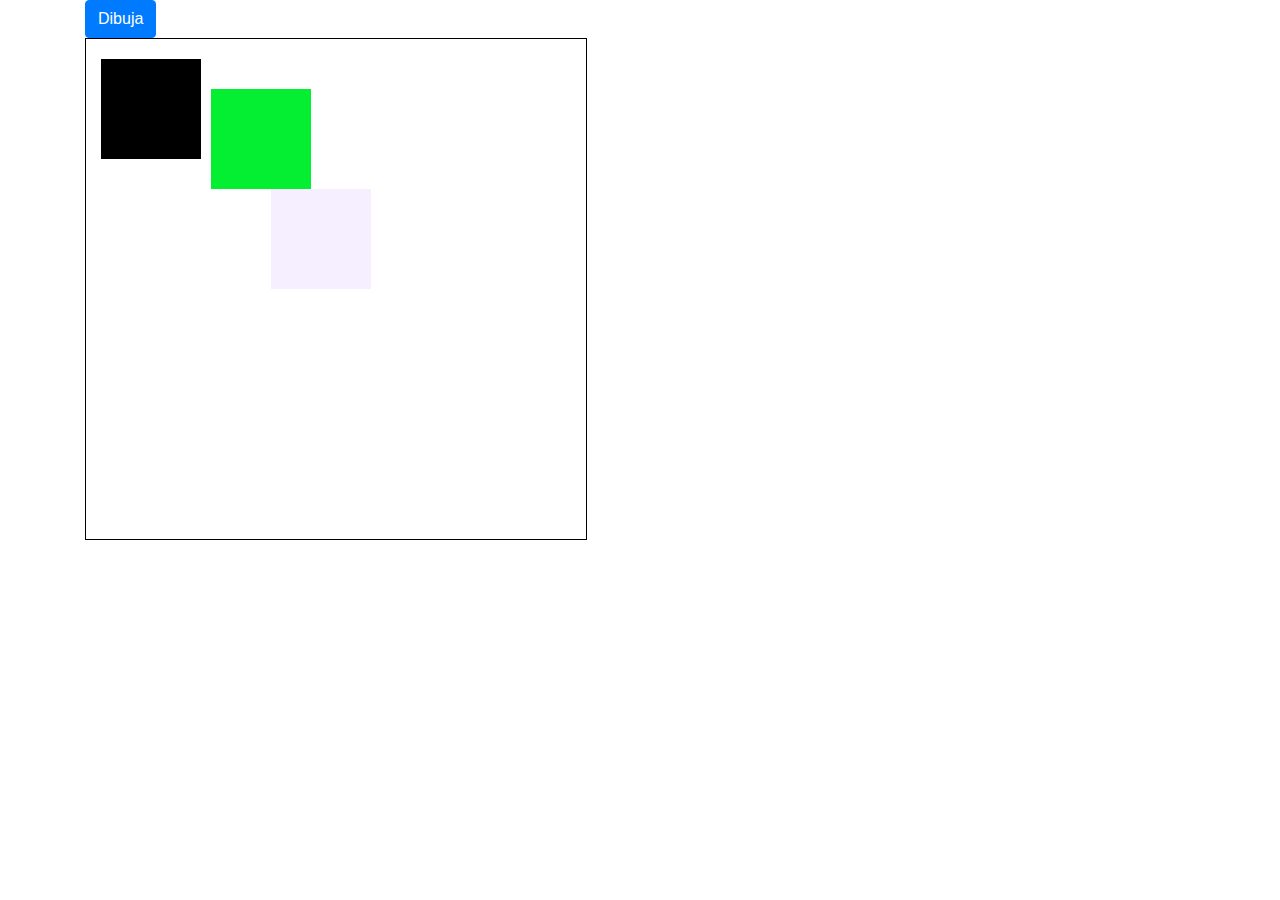
<file: index.html>
<!DOCTYPE html>
<html lang="en">
<head>
    <meta charset="UTF-8">
    <meta name="viewport" content="width=device-width, initial-scale=1.0">
    <link rel="stylesheet" href="style.css">
    <script src="script.js"></script>
    <!--Bootstrap-->
    <script src="https://code.jquery.com/jquery-3.2.1.slim.min.js" integrity="sha384-KJ3o2DKtIkvYIK3UENzmM7KCkRr/rE9/Qpg6aAZGJwFDMVNA/GpGFF93hXpG5KkN" crossorigin="anonymous"></script>
    <script src="https://cdnjs.cloudflare.com/ajax/libs/popper.js/1.12.9/umd/popper.min.js" integrity="sha384-ApNbgh9B+Y1QKtv3Rn7W3mgPxhU9K/ScQsAP7hUibX39j7fakFPskvXusvfa0b4Q" crossorigin="anonymous"></script>
    <link rel="stylesheet" href="https://maxcdn.bootstrapcdn.com/bootstrap/4.0.0/css/bootstrap.min.css" integrity="sha384-Gn5384xqQ1aoWXA+058RXPxPg6fy4IWvTNh0E263XmFcJlSAwiGgFAW/dAiS6JXm" crossorigin="anonymous">
    <script src="https://maxcdn.bootstrapcdn.com/bootstrap/4.0.0/js/bootstrap.min.js" integrity="sha384-JZR6Spejh4U02d8jOt6vLEHfe/JQGiRRSQQxSfFWpi1MquVdAyjUar5+76PVCmYl" crossorigin="anonymous"></script>
    
    <title>Videos Canvas</title>


</head>
<body>
    <div class="container">
        <div>
            <button type="button" class="btn btn-primary" id="boton">Dibuja</button>
        </div>
        <canvas id="tutorial" width="500" height="500"></canvas>
    </div>

    
</body>
</html>
</file>
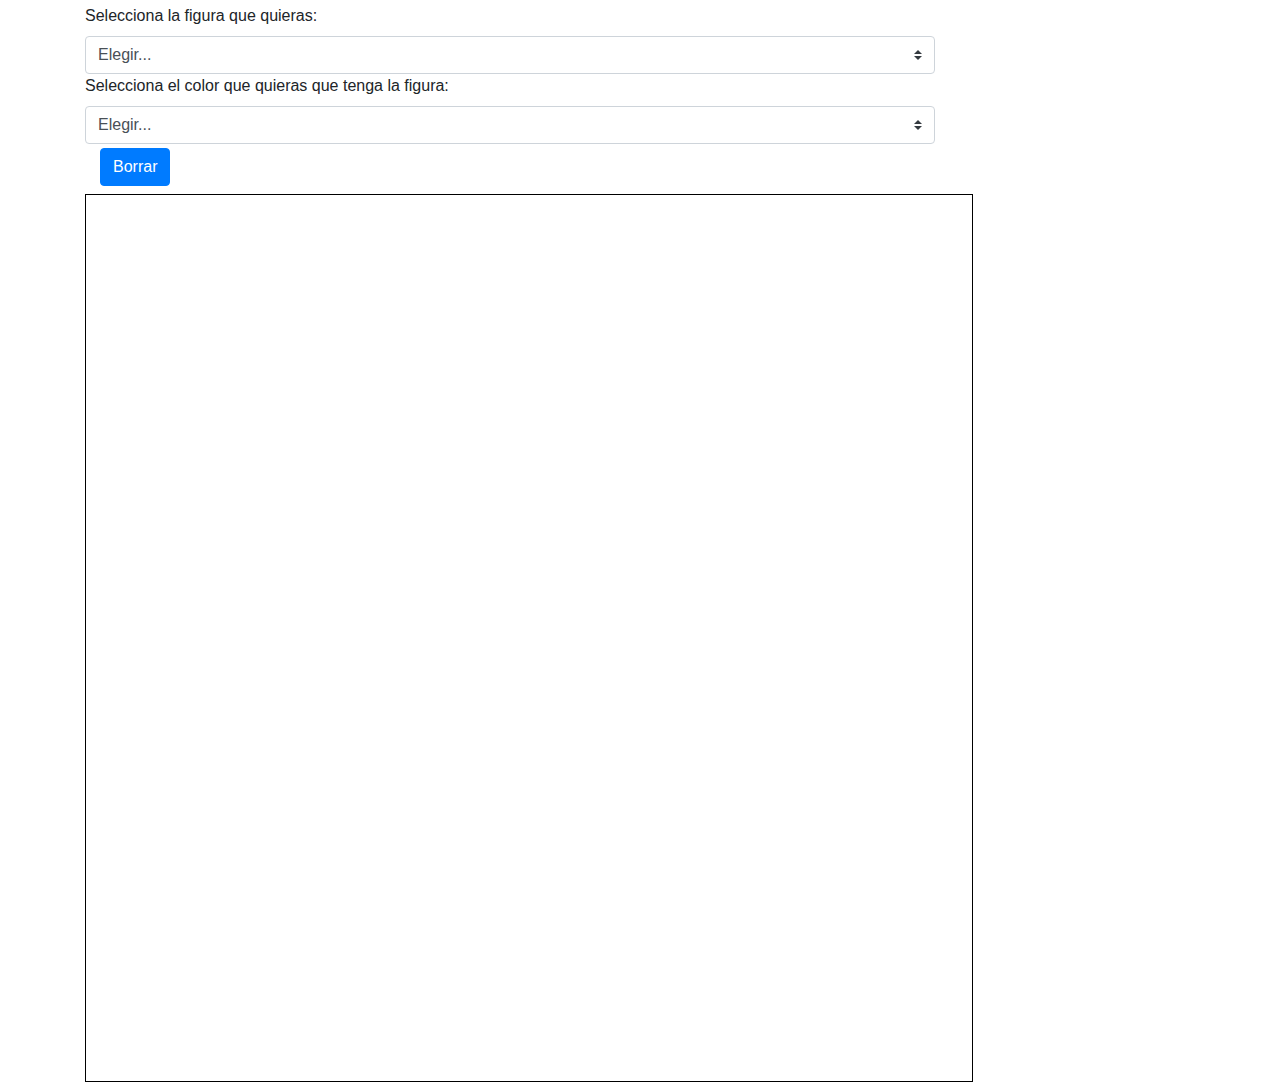
<file: Treball/index.html>
<!DOCTYPE html>
<html lang="en">
<head>
    <meta charset="UTF-8">
    <meta name="viewport" content="width=device-width, initial-scale=1.0">
    <link rel="stylesheet" href="style.css">
    
    <!--Bootstrap-->
    <script src="https://code.jquery.com/jquery-3.2.1.slim.min.js" integrity="sha384-KJ3o2DKtIkvYIK3UENzmM7KCkRr/rE9/Qpg6aAZGJwFDMVNA/GpGFF93hXpG5KkN" crossorigin="anonymous"></script>
    <script src="https://cdnjs.cloudflare.com/ajax/libs/popper.js/1.12.9/umd/popper.min.js" integrity="sha384-ApNbgh9B+Y1QKtv3Rn7W3mgPxhU9K/ScQsAP7hUibX39j7fakFPskvXusvfa0b4Q" crossorigin="anonymous"></script>
    <link rel="stylesheet" href="https://maxcdn.bootstrapcdn.com/bootstrap/4.0.0/css/bootstrap.min.css" integrity="sha384-Gn5384xqQ1aoWXA+058RXPxPg6fy4IWvTNh0E263XmFcJlSAwiGgFAW/dAiS6JXm" crossorigin="anonymous">
    <script src="https://maxcdn.bootstrapcdn.com/bootstrap/4.0.0/js/bootstrap.min.js" integrity="sha384-JZR6Spejh4U02d8jOt6vLEHfe/JQGiRRSQQxSfFWpi1MquVdAyjUar5+76PVCmYl" crossorigin="anonymous"></script>
    
    <title>Trabajo Canvas - Carlos Soler</title>


</head>
<body>
    <div class="container">
        <form>
            <div class="form-row align-items-center">
              <div class="col-auto my-1">
                <label class="mr-sm-2" for="inlineFormCustomSelect">Selecciona la figura que quieras: </label>
                <select class="custom-select mr-sm-2" id="inlineFormCustomSelect">
                  <option selected>Elegir...</option>
                  <option value="1" id="datos1">Triangulo</option>
                  <option value="2" id="datos2">Cuadrado</option>
                </select>
                <label class="mr-sm-2" for="inlineFormCustomSelect">Selecciona el color que quieras que tenga la figura: </label>
                <select class="custom-select mr-sm-2" id="seleccionarColor">
                  <option selected>Elegir...</option>
                  <option value="3" id="datos3">Rojo</option>
                  <option value="4" id="datos4">Negro</option>
                </select>
                <div class="col-auto my-1">
                  <button type="reset" class="btn btn-primary">Borrar</button>
                </div>
              </div>
              
            </div>
          </form>
          
        <canvas id="proyectoCanvas" width="500" height="500"></canvas>
    </div>

    <script src="script.js"></script>
</body>
</html>
</file>
<file: style.css>
canvas{
    border: 1px solid black;
}
</file>
<file: Treball/style.css>
canvas{
    
    border: 1px solid black;
    display: block;
    width: 80%;
    height: 45%;
}
</file>
